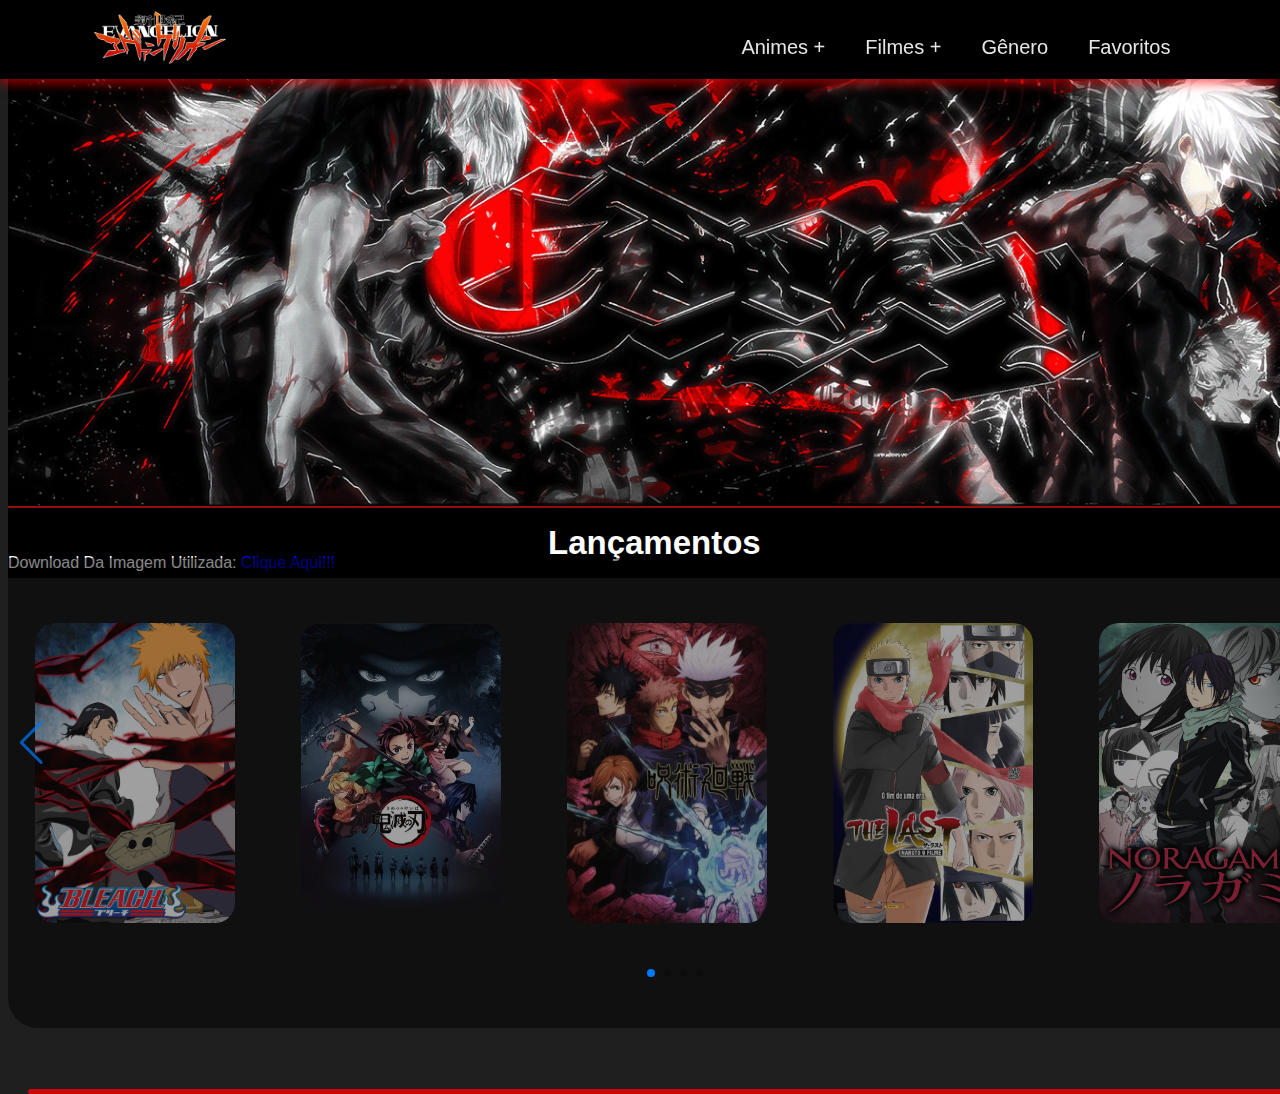
<file: index.html>
<!DOCTYPE html>
<html lang="pt-br">
<head>
    <meta charset="UTF-8">
    <meta http-equiv="X-UA-Compatible" content="IE=edge">
    <meta name="viewport" content="width=device-width, initial-scale=1.0">
    <link rel="stylesheet" type="text/css" href="CSS/estilo.css">
    <link rel="stylesheet" href="https://unpkg.com/swiper@8.4.5/swiper-bundle.min.css"/>
    <title>Pimeiro Projeto</title>
</head>

<body>
    <header>
      
        <a href="#" class="logo"><img src="Imagem/989534693441565a191df493b2e92d31.png"></a>
    
        <input type="checkbox" id="menu-bar">
        <label for="menu-bar">Menu</label>
    
        <nav class="Menu">
        <ul>
              <li><a href="#">Animes +</a>
                <ul>
                    <li><a href="Paginas secúndarias/Animes_Dublado/Animes_dublados.html">Dublado</a></li>
                    <li><a href="Paginas secúndarias/Animes_Legendado/Animes_Legendados.html">Legendado</a></li>
                    <li><a href="Paginas secúndarias/Lançamentos/lançamentos.html">Lançamentos</a></li>
                    <li><a href="Paginas secúndarias/Lista_de_Animes/Lista_de_Animes.html">Lista De Animes</a></li>
                </ul>
            </li>
              <li><a href="#">Filmes +</a>
                <ul>
                    <li><a href="#">Dublado</a></li>
                    <li><a href="#">Legendado</a>
                </ul>
            </li>
              <li><a href="#">Gênero </a>
            </li>
              <li><a href="#">Favoritos</a>
            </li>
        </ul>
        </nav>
    
    </header>

    <div id="container-principal">
        <!--bamer do site-->
        <section id="banner">
            <img src="Imagem/53cfa6111310021.621bb410ba5e0.png" alt="banner do site">
            <div class="linha1"></div>
        </section>
         
    </div>
   
    
    <div id="box1">
        <!--lista horizontal do site-->
         <ul>
            <li>lançamentos</li>
         </ul>
        
         
       <!--Imagens do menu de lançamentos-->
    <div id="box3">
        <div id="linha"></div>
    <section>
        <div class="swiper mySwiper container">
            <div class="swiper-wrapper content">
    
                <div class="swiper-slide card">
                    <div class="card-content">
                        <a href="">
                        <div class="img">
                            <img src="Imagem/capas/52edb7a843abacb4ff0f642c8eda1440.jpeg" alt="">
                        </div>
                        </a>
                    </div>
                </div>
    
                <div class="swiper-slide card">
                    <div class="card-content">
                        <a href="">
                        <div class="img">
                            <img src="Imagem/capas/7Uj6vqmznWQ3w3hpQ1eIY9mMyMw.jpg" alt="">
                        </div>
                        </a>
                    </div>
                </div>
    
                <div class="swiper-slide card">
                    <div class="card-content">
                        <a href="">
                        <div class="img">
                            <img src="Imagem/capas/25dba53ae14630b01af7f695f88abc37.jpg" alt="">
                        </div>
                        </a>
                    </div>
                </div>
    
                <div class="swiper-slide card">
                    <div class="card-content">
                        <a href="">
                        <div class="img">
                            <img src="Imagem/capas/4ea1acc89881df527b36c92a4fa52082--naruto-the-last-anime-naruto.jpg" alt="">
                        </div>
                        </a>
                    </div>
                </div>
    
                <div class="swiper-slide card">
                    <div class="card-content">
                        <a href="">
                        <div class="img">
                            <img src="Imagem\capas\b332f20b9b214982d6c472f3f72a59a3.jpg" alt="">
                        </div>
                        </a>
                    </div>
                </div>
    
                <div class="swiper-slide card">
                    <div class="card-content">
                        <a href="">
                        <div class="img">
                            <img src="Imagem\capas\MHA-10-Capa_p.jpg" alt="">
                        </div>
                        </a>
                    </div>
                </div>

                <div class="swiper-slide card">
                    <div class="card-content">
                        <a href="">
                        <div class="img">
                            <img src="Imagem/capas/Arknights-Reimei-Zensou-online-em-HD.jpg"">
                        </div>
                        </a>
                    </div>
                </div>

                <div class="swiper-slide card">
                    <div class="card-content">
                        <a href="">
                        <div class="img">
                            <img src="Imagem\capas\8d5a4fffc9ef16404beb1aadc0ef0926.jpg" alt="">
                        </div>
                        </a>
                    </div>
                </div>

                <div class="swiper-slide card">
                    <div class="card-content">
                        <a href="">
                        <div class="img">
                            <img src="Imagem\capas\5fbed54ae50f702d41c7c66e205a481f.jpg" alt="">
                        </div>
                        </a>
                    </div>
                </div>

                <div class="swiper-slide card">
                    <div class="card-content">
                        <a href="">
                        <div class="img">
                            <img src="Imagem\capas\L.jpg" alt="">
                        </div>
                        </a>
                    </div>
                </div>

                <div class="swiper-slide card">
                    <div class="card-content">
                        <a href="">
                        <div class="img">
                            <img src="Imagem\capas\Takt-Op.-Destiny-anime-visual-oficial.jpg" alt="">
                        </div>
                        </a>
                    </div>
                </div>

                <div class="swiper-slide card">
                    <div class="card-content">
                        <a href="">
                        <div class="img">
                            <img src="Imagem\capas\Ragna-Crimson-anime-visual-2.webp" alt="">
                        </div>
                        </a>
                    </div>
                </div>
    
            </div>
        </div>
    
        <div class="swiper-button-next"></div>
        <div class="swiper-button-prev"></div>
        <div class="swiper-pagination"></div>

    </div>
       </section>
        <div id="xl">
            <div class="xj"></div>
        </div>
        
        <p>download da Imagem utilizada:
            <a href="Imagem/capas/Ragna-Crimson-anime-visual-2.webp" download="Ragna-Crimson-anime-visual-2.webp" type="	application/vnd.ubisoft.webplayer">Clique Aqui!!!</a>
        </p>
   
    <!--Script do menu de lançamentos-->
       <script src="https://unpkg.com/swiper/swiper-bundle.min.js"></script>
    
       <script>
    
    var swiper = new Swiper(".mySwiper", {
        slidesPerView:5,
        spaceBetween:30,
        slidesPerGroup:3,
        loop: true,
        loopFillGroupWithBlank:true,
        pagination:{
            el:".swiper-pagination",
            clickable: true,
        },
        navigation:{
            nextEl:".swiper-button-next",
            prevEl: ".swiper-button-prev",
        }
    }
    
    )
       </script>
</body>

</html>
</file>
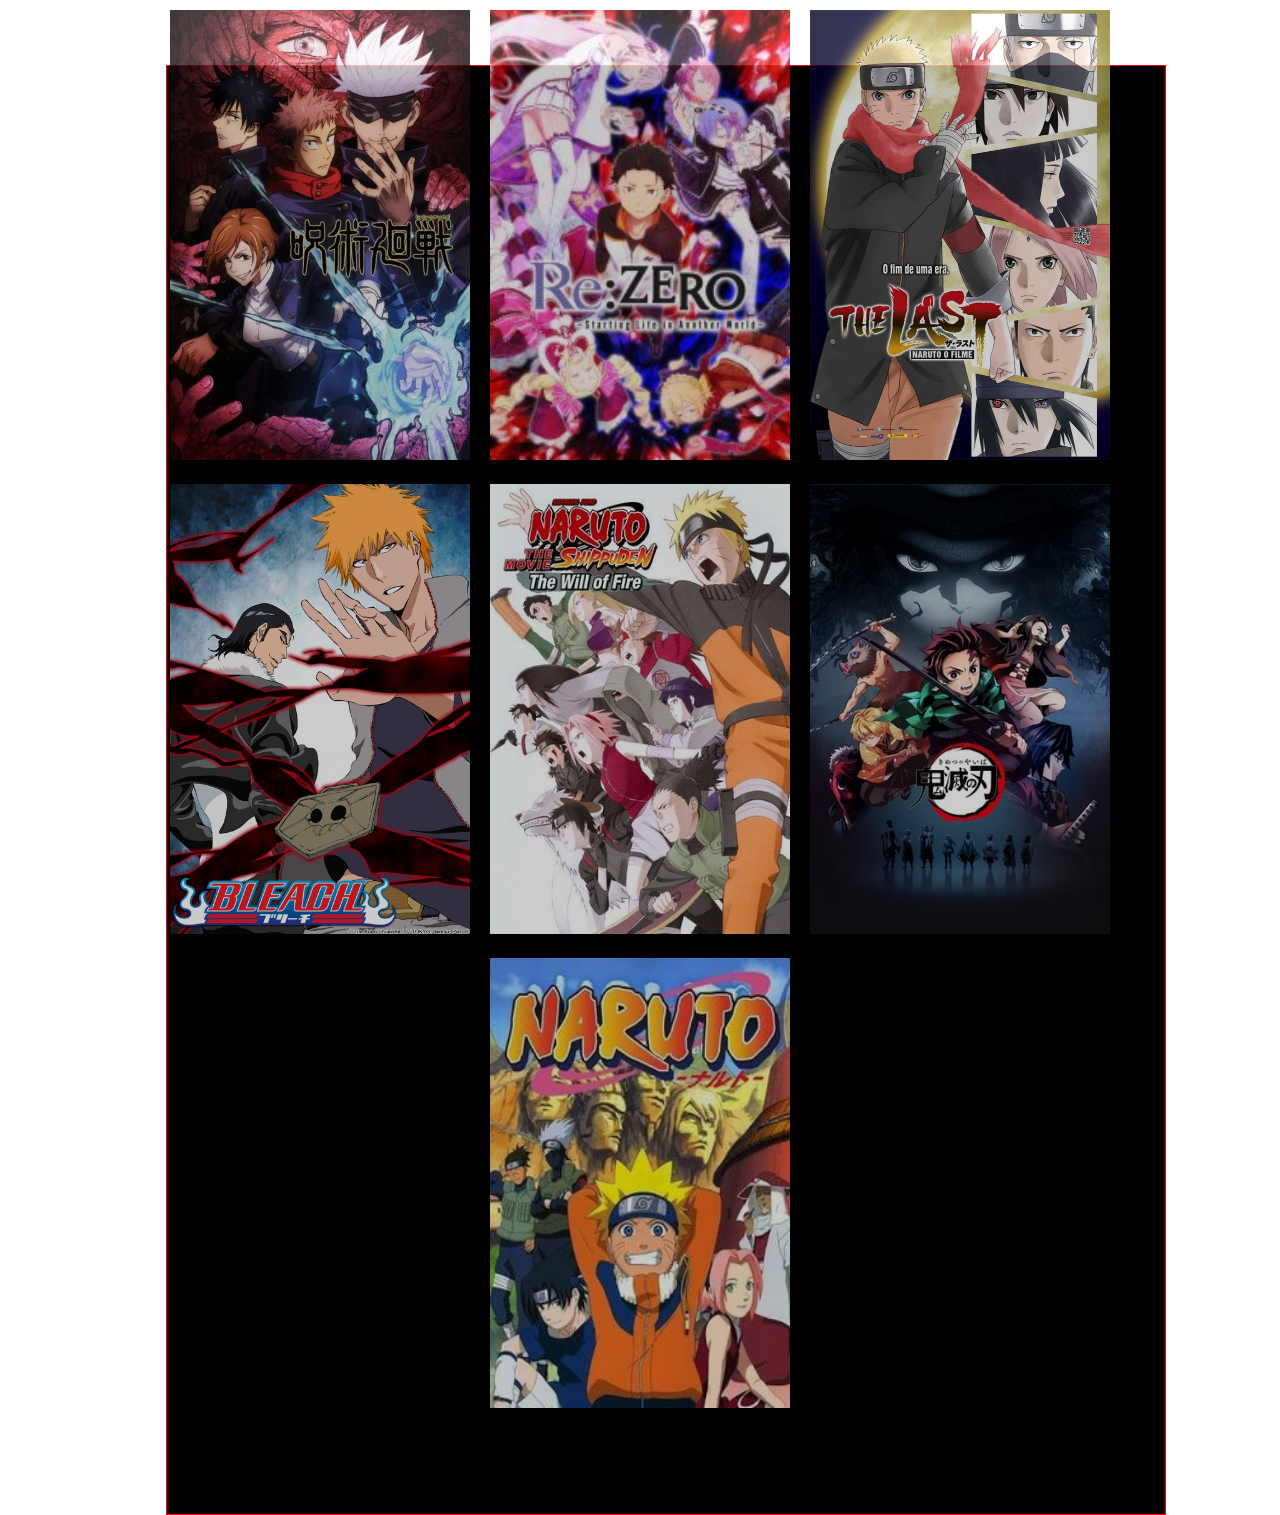
<file: Imagem/capas/index.html>
<!DOCTYPE html>
<html lang="pt-br">
<head>
    <meta charset="UTF-8">
    <meta http-equiv="X-UA-Compatible" content="IE=edge">
    <meta name="viewport" content="width=device-width, initial-scale=1.0">
    <link rel="stylesheet" href="stilos.css">
    <title>Document</title>
</head>
<body>
    <table>
        <td>
            <tr><img src="25dba53ae14630b01af7f695f88abc37.jpg" alt=""></tr>
            <tr><img src="2EJ5QSz6f5Iya12DR8pfJ2bNCd2-185x278.jpg" alt=""></tr>
            <tr><img src="4ea1acc89881df527b36c92a4fa52082--naruto-the-last-anime-naruto.jpg" alt=""></tr>
        </td><br>
        <td>
            <tr><img src="52edb7a843abacb4ff0f642c8eda1440.jpeg" alt=""></tr>
            <tr><img src="5fbed54ae50f702d41c7c66e205a481f.jpg" alt=""></tr>
            <tr><img src="7Uj6vqmznWQ3w3hpQ1eIY9mMyMw.jpg" alt=""></tr>
        </td><br>
        <td>
            <tr><img src="8d5a4fffc9ef16404beb1aadc0ef0926.jpg" loading="lazy" alt=""></tr>
        </td>
    </table>
</body>
</html>
</file>
<file: CSS/estilo.css>
/*CSS*/

body{background-color: rgb(31, 31, 31);color: #fff;}

#banner{width: 100%;}
#banner img{width: 1333px; margin-bottom: 0%; position: relative; float: left;top: 53px;}

#banner p{padding: 29px 0 15px 0;}

.linha1{
    width: 1333px;
    height: 2px;
    background: #ff000085;
    position: relative;
    top: 498px;
}

#box1{position: absolute;top: 508px;left: 8px;background: rgb(0, 0, 0);width: 1333px;height: 70px;}
#box1 ul li{
    display: inline;
}
#box1 ul li{
    text-align: center;
    width: 170px;
    height: 14px;
    display: block;
    font-size: 33px;
    font-weight: bold;
    text-decoration: none;
    font-family: Arial, Helvetica, sans-serif;
    position: relative;
    left: 500px;
    top: 0;

}

#txt-contato {width: 40px;height: 1%;position: relative;top: 0px;left: 690px;}
#txt-contato form label {font-weight: bold;}

/*area de pesquisa*/
#txt-contato form input {max-width: 500px;width: 300px;height: 30px;margin-top: 1px;margin-bottom: 1px; border: solid #b50909 1px;padding-left: 8%;border-top-left-radius: 10px;border-bottom-left-radius: 4px;}
#txt-contato form textarea {min-width: 10%; width: 99%;border: solid #b50909 3px;padding-left: 1%; min-height: 10px;}

/*botão de enviar*/
#txt-contato form button {width: 60px;height: 20px;cursor: pointer; background-color: #b50909; padding: 9px 0 20px 0; margin-left: 301px;margin-top: 0%;position: absolute; top: 0px;border-top-right-radius: 4px;border-bottom-right-radius: 10px;}
#txt-contato form button img{width: 25px;height: 25px;cursor: pointer;position: absolute;top:3px;left: 12px;}

body{
    display: grid;
    grid-template-columns: repeat(4, 200px);
    justify-content: left;
    align-items: center;
}

/*formatação do menu de lançamentos*/
#box3{
    width: 100%;
    height: 470px;
    background: #00000079;
    border-bottom-left-radius: 30px;
    border-bottom-right-radius: 30px;
    position: absolute;
    top: 50px;
    left: 0;
}

section{
    position: relative;
}

.swiper{
    width: 1300px;
}

.card {
    position: relative;
    top: 30px;
    border-radius: 20px;
    margin: 20px 0;
    
}

section .card .img{
    height: 300px;
    width: 200px;
    cursor: pointer;
    padding: 10px;
   
  }

section .card-content .img img {
    height: 100%;
    width: 100%;
    border-radius: 20px;
    transition: all 0.4s;
    opacity: 60%;
}

section .card-content .img img:hover {
    transform: scale(1.07);
    opacity: 100%;
} 

.swiper-pagination{
    position: absolute;
    top: 400px;
}

.swiper-button-next, .swiper-button-prev{
    position: absolute;
    opacity: 0.7;
    color: #cc0707;
    transition: all 0.3s ease;
}

.swiper-button-next:hover, .swiper-button-prev:hover{
    opacity: 1;
    color: rgb(255, 0, 0);
    

}

.card:hover img {
    transform: scale(1.1);
}

#linha {
    width: 1300px;
    height: 5px;
    background: #cc0707;
    position: relative;
    top: 59vh;
    left: 20px;
    border-radius: 8px;
}

#boxl {
    width: 780px;
    height: 900px;
    background: #000000;
    position: relative;
    top: 75vh;
    left: 4vh;
    border-radius: 20px;
}

.boxj {
    width: 450px;
    height: 800px;
    background: #000000;
    position: relative;
    top: 0vh;
    left: 123vh;
    border-radius: 20px;
    display: flex;
}


*{
    font-family: Arial, Helvetica, sans-serif;
    text-transform: capitalize;
    text-decoration: none;
}

body{
    background-size: cover;
    background-position: center;
}

header{
    position: fixed;
    top: 0; left: 0; right: 0;
    background: rgb(0, 0, 0);
    box-shadow: 0 5px 10px rgba(255, 0, 0, 0.555);
    padding: 0px 7%;
    display: flex;
    align-items: center;
    justify-content: space-between;
    z-index: 1000; 
}

header .logo{
    font-weight: bolder;
}

header .logo img{
    width: 140px;
    position: relative;
    left: 0;
}

header .Menu ul{
    list-style: none;
}

header .Menu ul li{
    position: relative;
    float: left;
}

header .Menu ul li a{
    font-size: 20px;
    padding: 20px;
    color: rgb(230, 230, 230);
    display: block;
}

header .Menu ul li a:hover{
    background: rgba(27, 27, 27, 0.575);
    color: rgb(218, 218, 218);
}

header .Menu ul li ul{
   position: absolute;
   left: 0;
   width: 200px;
   background: rgb(37, 37, 37);
   display: none;
}

header .Menu ul li ul li{
    width: 100%;
    border-top: 1px solid rgb(255, 0, 0);
}

header .Menu ul li ul li ul{
    left: 200px;
    top: 0;

}

header .Menu ul li:focus-within > ul,
header .Menu ul li:hover > ul{
    display: initial;
}

#menu-bar{
    display: none;
}

header label{
    font-size: 20px;
    color: rgb(255, 255, 255);
    cursor: pointer;
    display: none;
}










@media(max-width:991px){

    header{
        padding: 20px;
    }

    header label{
        display: initial;
    }

    header .navbar{
        position: absolute;
        top: 100%;left: 0;right: 0;
        background: rgb(39, 39, 39);
        border-top: 1px solid rgb(255, 0, 0);
        display: none;
    }

    header .navbar ul li{
        width: 100%;
    }

    header .navbar ul li ul{
        position: relative;
        width: 100%;
    }

    header .navbar ul li ul li{
        background: rgb(27, 27, 27);
    }
    header .navbar ul li ul li ul{
        width: 100%;
        left: 0;
    }

    #menu-bar:checked ~ .navbar{
        display: initial;
    }
}


#login img{
    width: 10px;
    height: 10px;
}
</file>
<file: Imagem/capas/stilos.css>
body{
    margin: 0;
    padding: 0;
    text-align: center;
}

img{
    width: 300px;
    height: 450px;
    margin: 10px;
    opacity: 80%;
}
table{
    margin-top: -106%;
    width: 1000px;
    height: 1450px;
    background-color: black;
    margin-left: 13%;
    border: 1px solid red;
}
img:hover{
    opacity: 100%;
    cursor: pointer;
    box-shadow: 0px 0 50px rgb(84, 244, 255);
}
</file>
